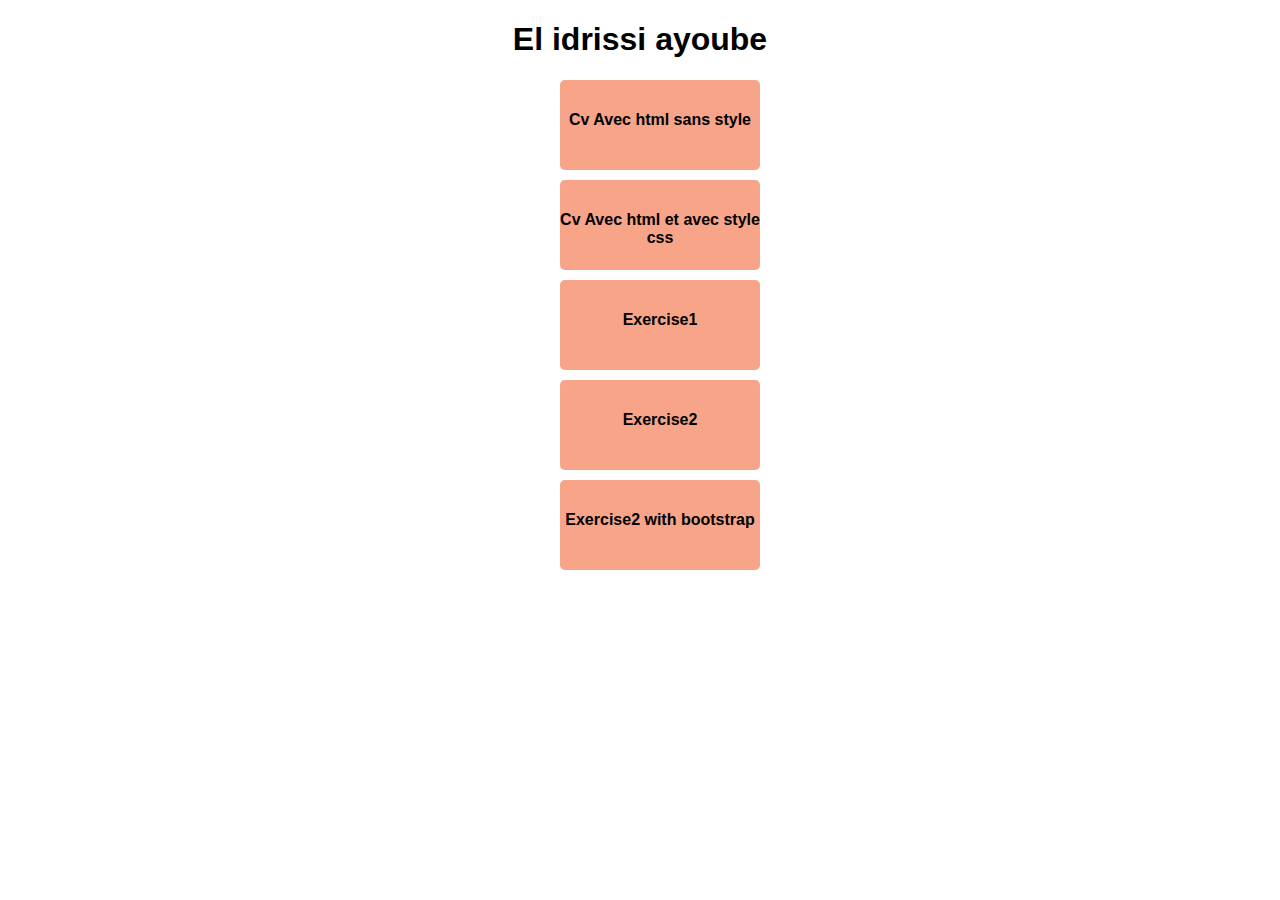
<file: index.html>
<!DOCTYPE html>
<html>
<head>
   <style >
      body
      {
           font-family:'Trebuchet MS', sans-serif;
      }
      h1,h4
      {
        text-align: center;
      }
   li
      {
        width: 200px;
        height: 90px;
        margin: auto;
        background-color: #f8a488;
        margin-bottom: 10px;
        list-style-type: none;
        border-radius: 5px;
        text-align: center;
        padding-top: 10px;
        box-sizing: border-box;
      }
      a
      {
        text-decoration: none;
        color: black;
      }
   </style>
	<title></title>
</head>
<body>
	 <h1>El idrissi ayoube</h1>
   <ul>
    <li> <h4><a href="./cvs/cv.html">Cv Avec html sans style </a></h4></li>
     <li> <h4><a href="./cvs/cvcss.html">Cv Avec html et avec style css </a></h4> </li>
     <li><h4><a href="ex1.html">Exercise1</a></h4></li>
     <li><h4><a href="ex2.html">Exercise2</a></h4></li>
     <li><h4><a href="ex2(btsrp).html">Exercise2 with bootstrap</a></h4></li>
   </ul>


  </ul>
  
</body>
</html>
</file>
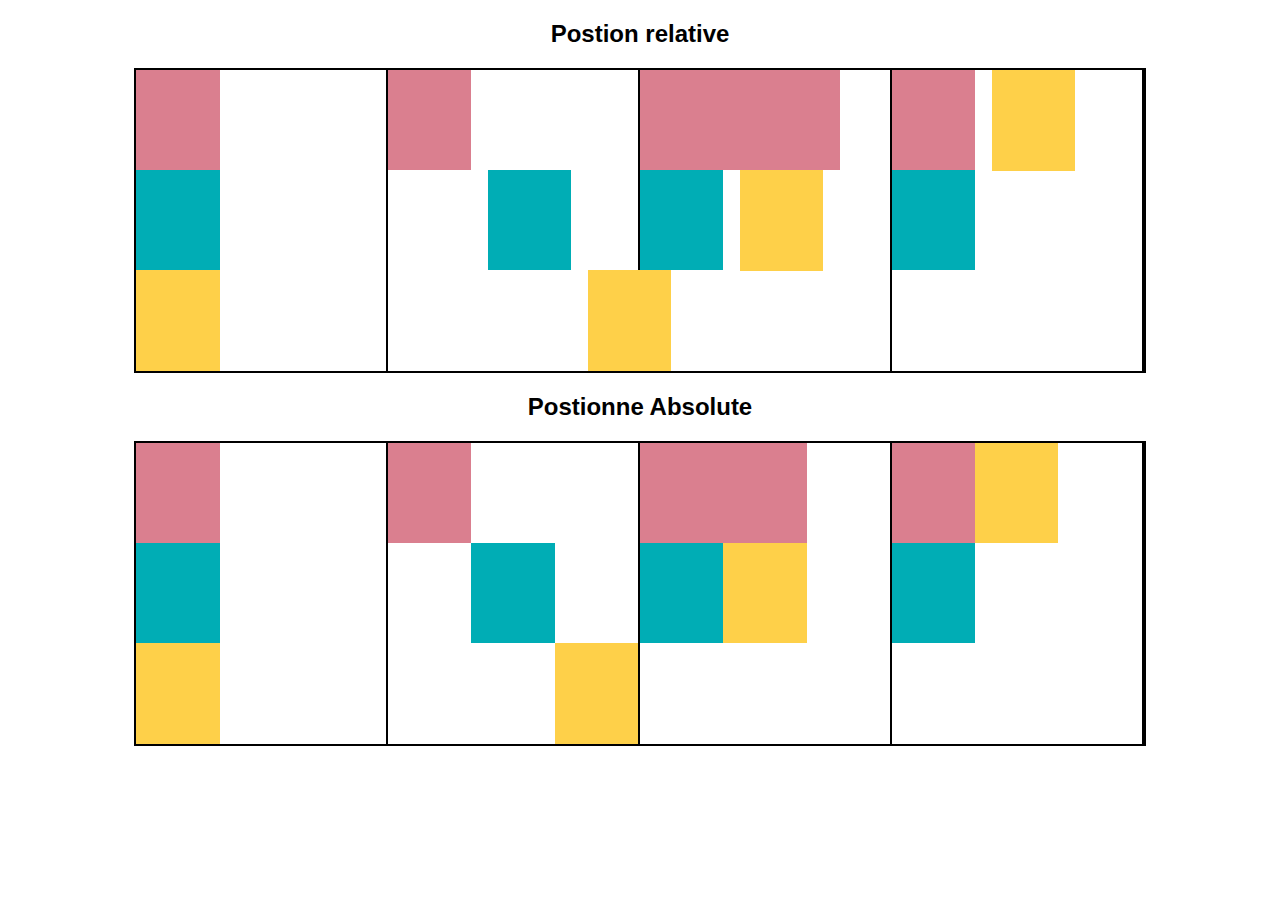
<file: ex1.html>
<!DOCTYPE html>
<html>
<head>
	<link rel="stylesheet" type="text/css" href="ex1.css">
	<title></title>
</head>
<body>
	<h2>Postion relative</h2>
<div class="container_pr">
	<div class="container">
	<div class="box1"></div>
	<div class="box2"></div>
	<div class="box3"></div>
    </div>
    <div class="container">
	<div class="box4"></div>
	<div class="box5"></div>
	<div class="box6"></div>
	</div>
	<div class="container">
	<div class="box7"></div>
	<div class="box8"></div>
	<div class="box9"></div>
    </div>
    <div class="container">
	<div class="box10"></div>
	<div class="box11"></div>
	<div class="box12"></div>
    </div>
</div>
	<h2>Postionne Absolute</h2>
<div class="container_pa">
	<div class="container">
		<div class="card1"></div>
		<div class="card2"></div>
		<div class="card3"></div>
	</div>
	<div class="container">
		<div class="card4"></div>
		<div class="card5"></div>
		<div class="card6"></div>
	</div>
	<div class="container">
		<div class="card7"></div>
		<div class="card8"></div>
		<div class="card9"></div>
	</div>
	<div class="container">
		<div class="card10"></div>
		<div class="card11"></div>
		<div class="card12"></div>
	</div>
</div>

</body>
</html>
</file>
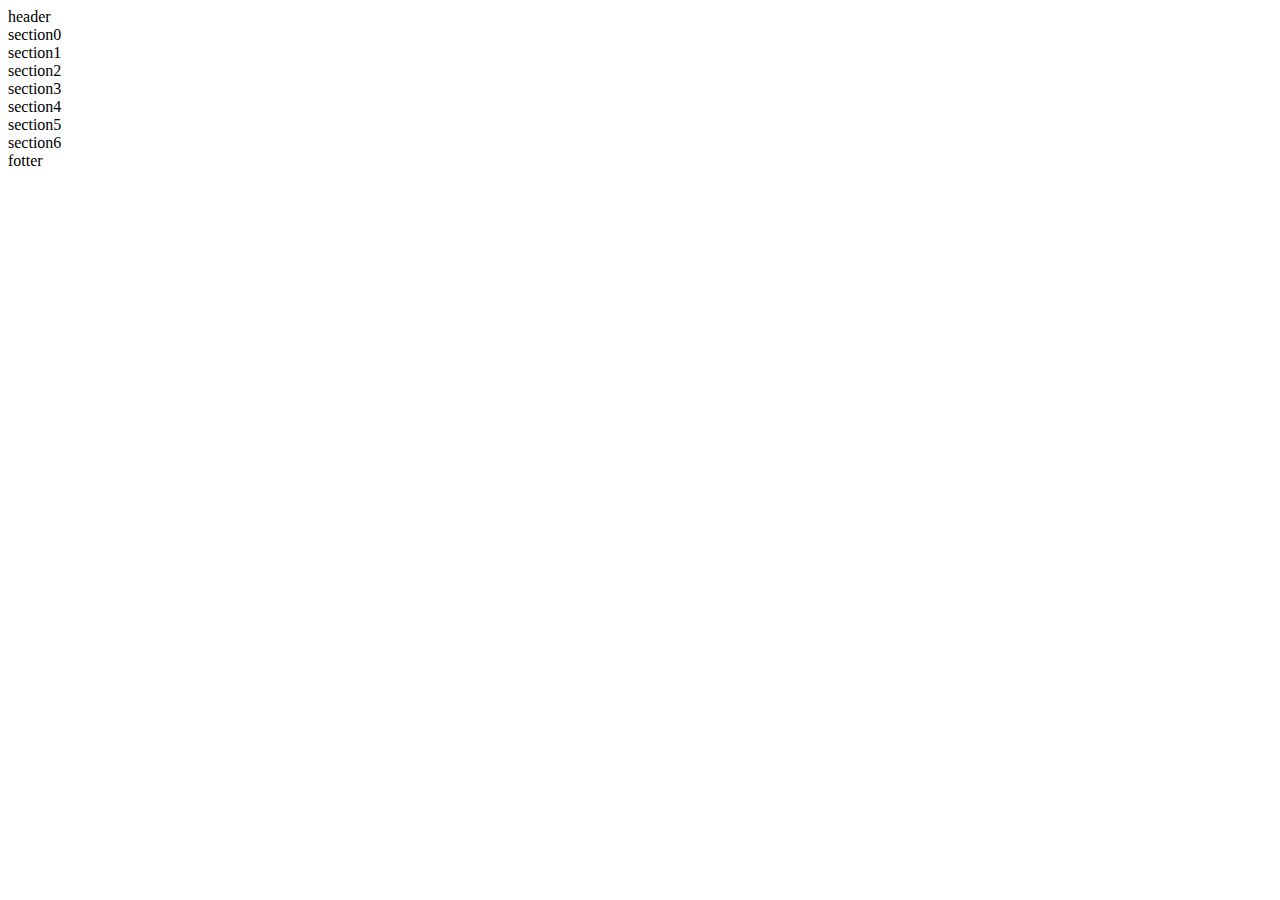
<file: ex2(btsrp).html>
<!DOCTYPE html>
<html>
<head>
	<!-- CSS only -->
<link href="https://cdn.jsdelivr.net/npm/bootstrap@5.0.0/dist/css/bootstrap.min.css" rel="stylesheet" integrity="sha384-wEmeIV1mKuiNpC+IOBjI7aAzPcEZeedi5yW5f2yOq55WWLwNGmvvx4Um1vskeMj0" crossorigin="anonymous">
	<title></title>
</head>
<body>
	<div class="container-fluid bg-secondary mb-3 p-5 text-center">header</div>
	<div class="container-fluid bg-primary mb-3 p-5 text-center"> section0</div>
	<div class="container-fluid mb-3">
		<div class="row">
		<div class="col-md-3  col-sm-6  bg-warning p-5 text-center mb-1">section1</div>
	    <div class="col-md-3  col-sm-6 bg-info p-5 text-center mb-1">section2</div>
	    <div class="col-md-3  col-sm-6 bg-success p-5 text-center mb-1">section3</div>
	    <div class="col-md-3  col-sm-6 bg-danger p-5 text-center mb-1">section4</div>
	    </div>
	</div>
	<div class="container-fluid r">
      <div class="row">
      	<div class="col-md-6 text-center p-5 bg-info mr-1 mb-1">section5</div>
      	<div class="col-md-6 text-center p-5 bg-warning mr-1 mb-1">section6</div>
      </div>
	</div>
	<div class="container-fluid bg-secondary p-5 text-center">fotter</div>
	

</body>
</html>
</file>
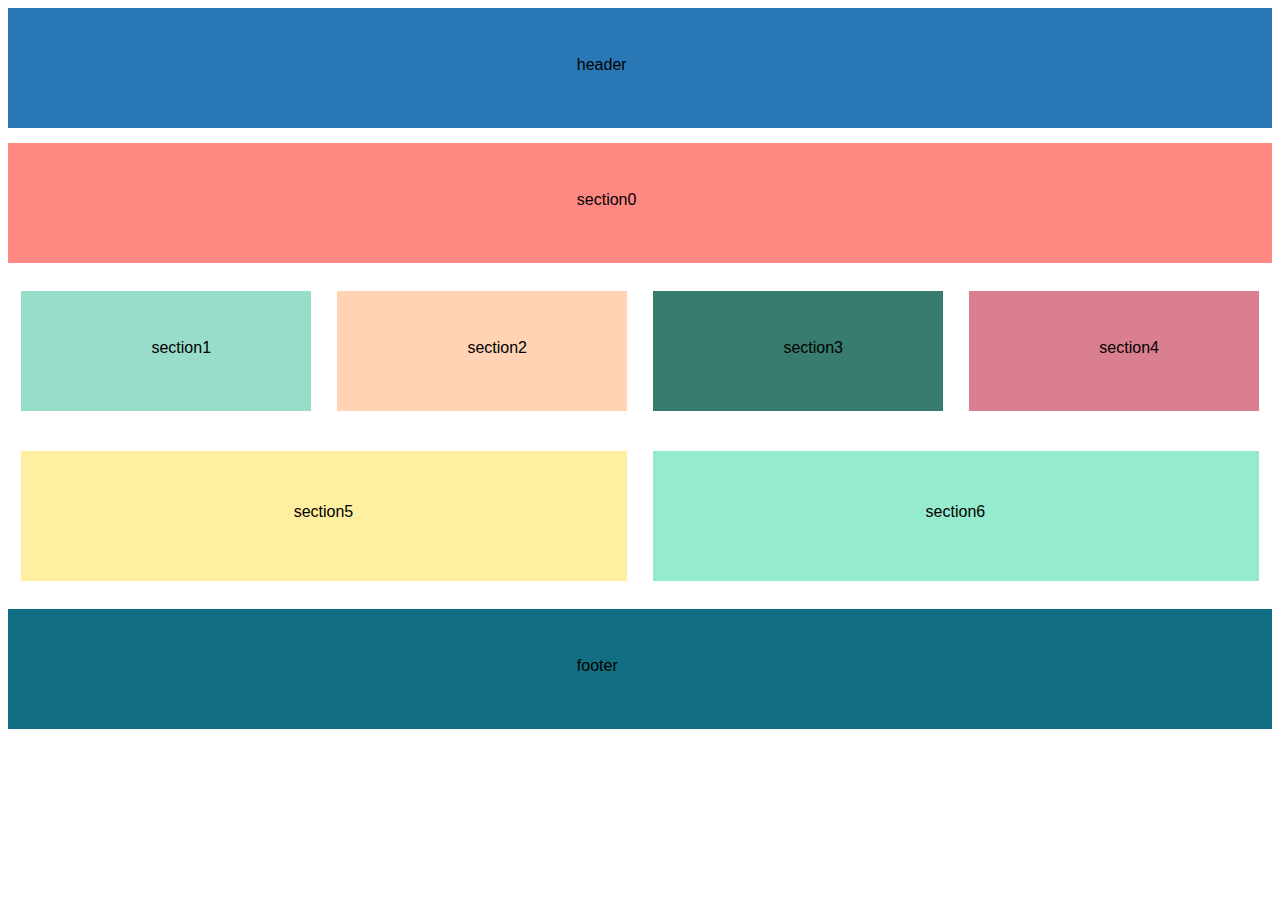
<file: ex2.html>
<!DOCTYPE html>
<html>
<head>
	<link rel="stylesheet" type="text/css" href="ex2.css">
	<title></title>
</head>
<body>
	<div class="col1"><span>header</span></div>
	<div class="col2"><span>section0</span></div>
	<div class="col3">
	   <div class="box1"><span>section1</span></div>
	   <div class="box2"><span>section2</span></div>
	   <div class="box3"><span>section3</span></div>
	   <div class="box4"><span>section4</span></div>
	</div>
    <div class="col4">
    	<div class="card1"><span>section5</span> </div>
    	<div class="card2"> <span>section6</span> </div>
    </div>
	<div class="col5"><span>footer</span></div>

</body>
</html>
</file>
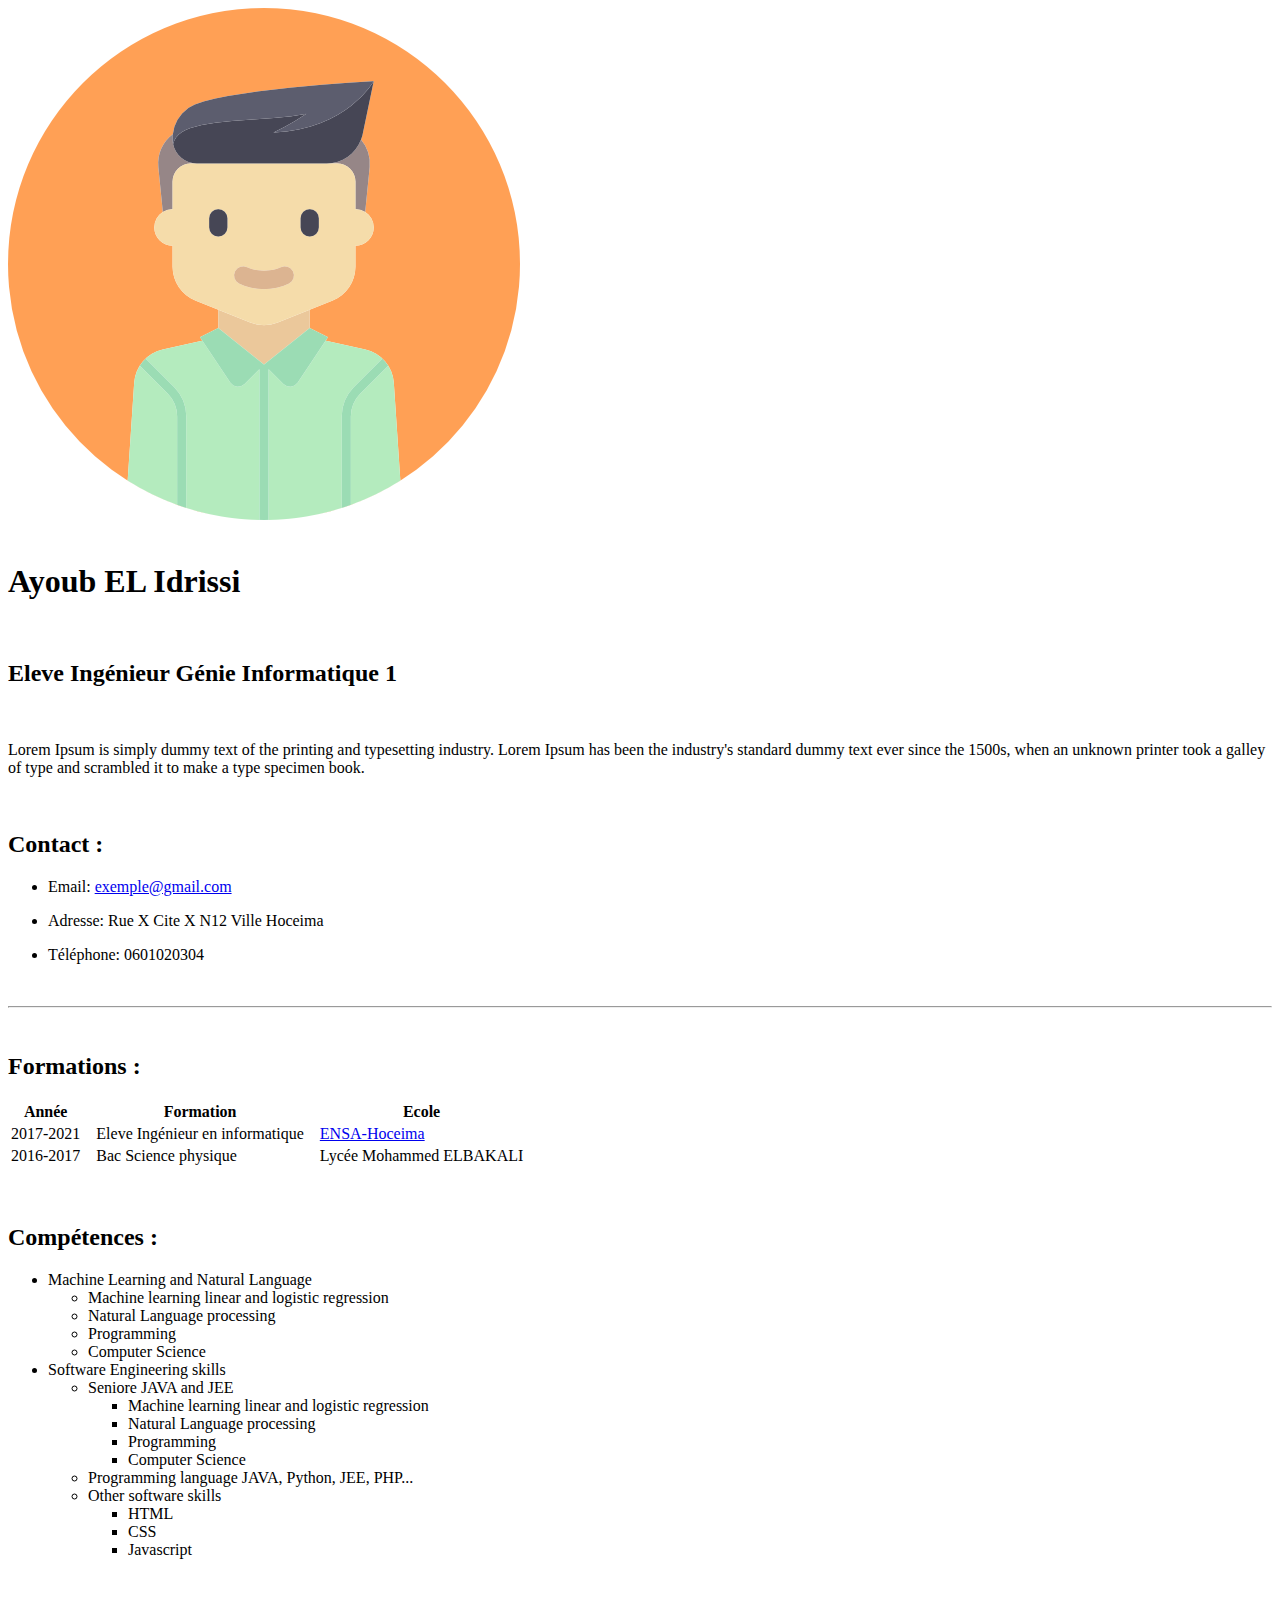
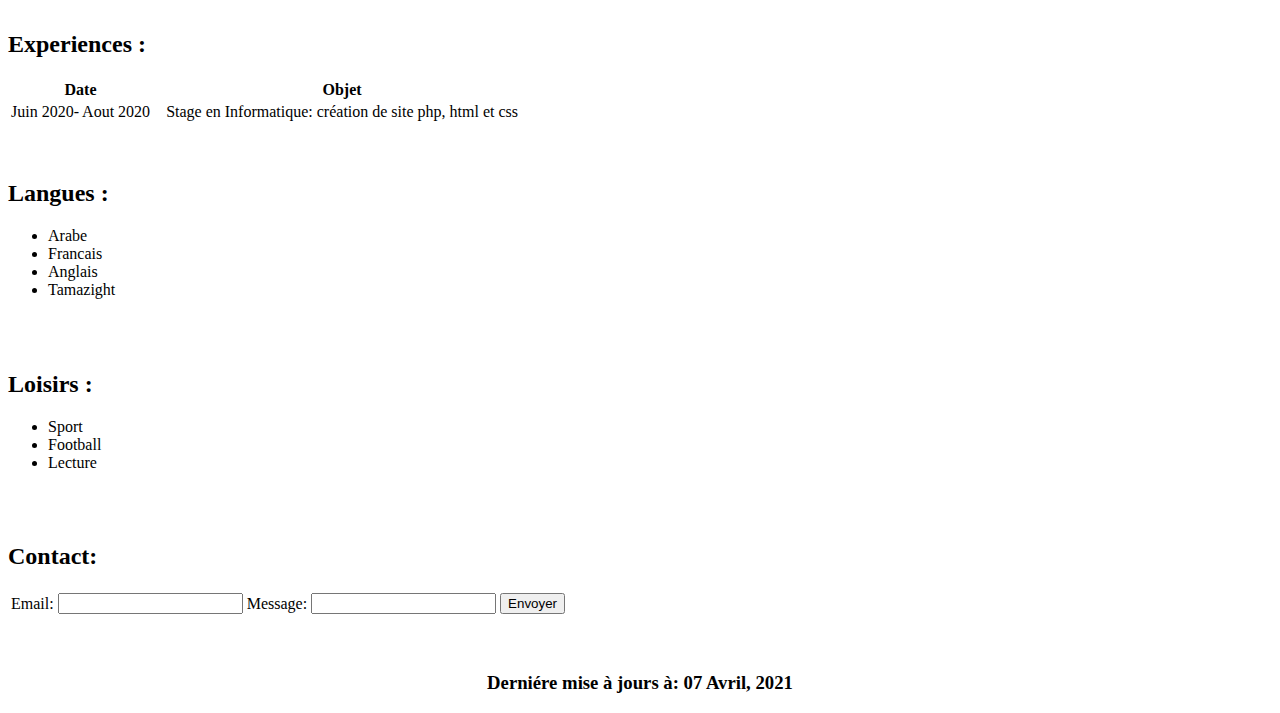
<file: cvs/cv.html>
<!DOCTYPE html>
<head>

</head>
<body>
    <div id="header"></div>
<div class="left"></div>
<div class="cv">
  <img class="image" src="avatar.png" />
  <br><br>
  <h1>Ayoub EL Idrissi</h1>
  <br>
  <h2>Eleve Ingénieur Génie Informatique 1</h2>
  <br>
  <p class="bio">
    Lorem Ipsum is simply dummy text of the printing and typesetting industry. Lorem Ipsum has been the industry's standard dummy text ever since the 1500s, when an unknown printer took a galley of type and scrambled it to make a type specimen book. 
  </p>
  <br>
  <h2 class="head">Contact :</h2>
  <ul>
    <li>
      <p>Email: <a href="mailto:exemple@gmail.com" >exemple@gmail.com</a></p>
      </li>
    <li><p>Adresse: Rue X Cite X N12 Ville Hoceima</p></li>
    <li><p>Téléphone: 0601020304</p></li>
  </ul>
  <br>
  <hr />
  <br>
  <h2 class="head">Formations :</h2>
  <table>
    <tr>
    <th>Année</th>
    <th>&ensp;</th>
    <th>Formation</th>
    <th>&ensp;</th>
    <th>Ecole</th>
  </tr>
  <tr>
    <td>2017-2021</td>
    <td>&ensp;</td>
    <td>Eleve Ingénieur en informatique</td>
    <td>&ensp;</td>
    <td><a href="https://ensah.ma/">ENSA-Hoceima</a></td>
  </tr>
    <tr>
    <td>2016-2017</td>
    <td>&ensp;</td>
    <td>Bac Science physique </td>
    <td>&ensp;</td>
    <td>Lycée Mohammed ELBAKALI</td>
  </tr>
  </table>
  <br><br>
  <h2 class="head">Compétences :</h2>
  <ul>
    <li>Machine Learning and Natural Language </li>
    <ul>
    <li>Machine learning linear and logistic regression </li>
    <li>Natural Language processing </li>
    <li>Programming</li>
    <li>Computer Science</li>
    </ul>
    <li>Software Engineering skills </li>
    <ul>
    <li>Seniore JAVA and JEE </li>
    <ul>
    <li>Machine learning linear and logistic regression </li>
    <li>Natural Language processing </li>
    <li>Programming</li>
    <li>Computer Science</li>
    </ul>
    </ul>
    <ul>
    <li>Programming language JAVA, Python, JEE, PHP... </li>
    <li>Other software skills </li>
     <ul>
    <li>HTML </li>
    <li>CSS</li>
    <li>Javascript</li>
    </ul>
    </ul>
    
  </ul>
  <br><br>
  <h2 class="head">Experiences :</h2>
  <table>
    <tr>
    <th>Date</th>
    <th>&ensp;</th>
    <th>Objet</th>
  </tr>
  <tr>
    <td>Juin 2020- Aout 2020</td>
    <td>&ensp;</td>
    <td>Stage en Informatique: création de site php, html et css</td>
  </tr>
  </table>
  
    <br><br>
   <h2 class="head">Langues :</h2>
  <ul>
    <li>Arabe</li>
    <li>Francais</li>
    <li>Anglais</li>
    <li>Tamazight</li>
  </ul>
  <br><br>
     <h2 class="head">Loisirs :</h2>
  <ul>
    <li>Sport</li>
    <li>Football</li>
    <li>Lecture</li>
  </ul>
  <br><br>
   <h2 class="head">Contact: </h2>
  <table>
  
  <tr>
    <td><label for="email">Email:</label></td>
    <td><input type="text" id="email" name="email"></td>
    <td><label for="message">Message:</label></td>
    <td><input type="text" id="message" name="message"></td>
    <td><input type="submit" value="Envoyer"></td>
  </tr>
  </table>
  <br><br>
</div>
  <div class="right"></div>
  
<div id="footer">
  <h3 id="date">
      <center>Derniére mise à jours à: 07 Avril, 2021</center>
  </h3>
</div>
</body>
</html>
</file>
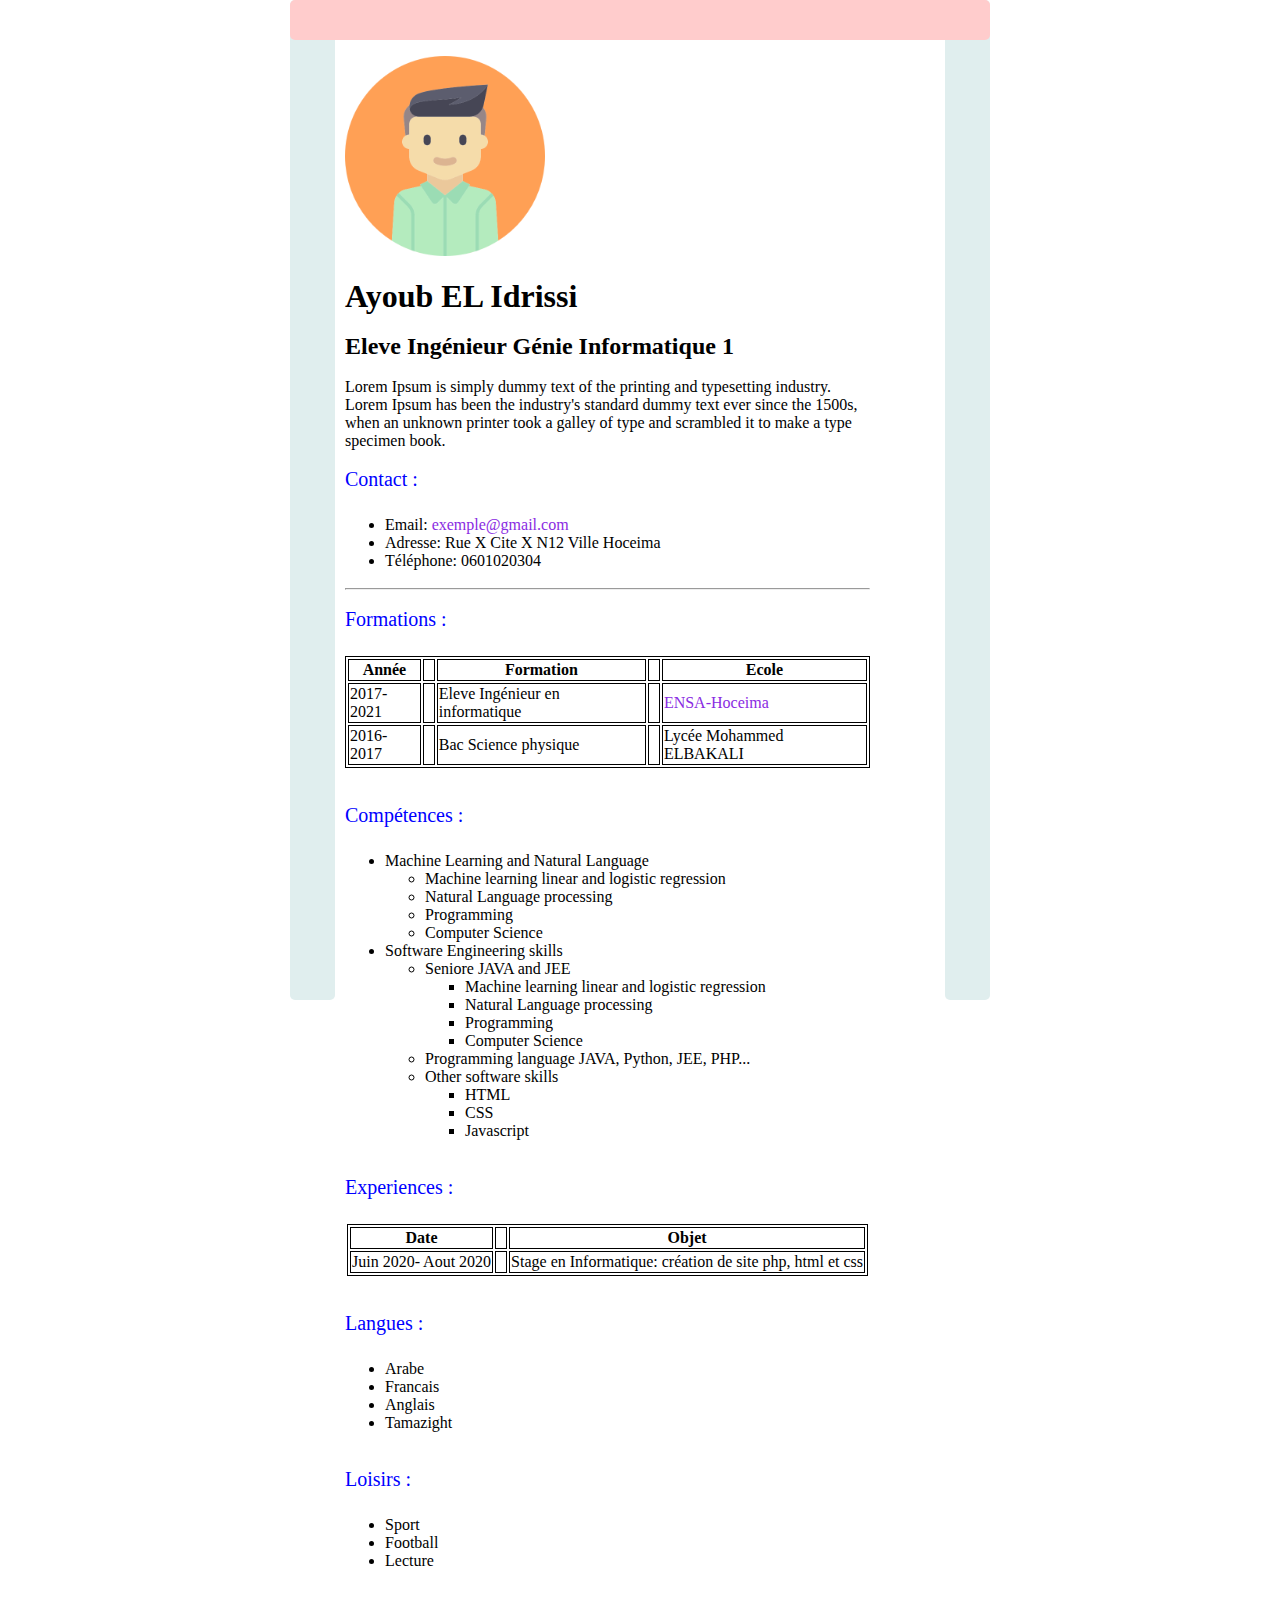
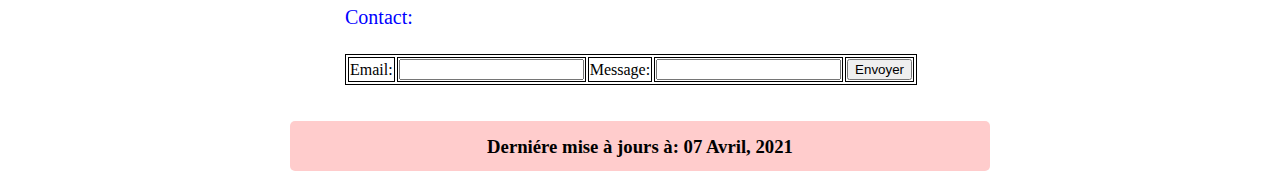
<file: cvs/cvcss.html>
<!DOCTYPE html>
<head>
<style>
    * {
  max-width: 700px;
  margin: auto;
}


div {
  border-radius: 5px;
}

#header {
  height: 40px;
  width: 100%;
  background-color: #ffcccc;
  position: fixed;
  z-index: 1;
}

#title {
  margin-left: 3%;
}

#footer {
  height: 50px;
  width: 100%;
  background-color: #ffcccc;
  clear: both;
  position: relative;
}

.left {
  height: 1000px;
  width: 45px;
  background-color: #e0eeee;
  float: left;
  position: fixed;
}

.right {
    height: 1000px;
  width: 45px;
  background-color: #e0eeee;
  float: right;
  position: inherit;
}

.cv {
  display: inline-block;
  margin-top: 6px;
  margin-left: 55px;
  width: 75%;
  height: 1000px;
}

p,
li {
  font-family: 'Cormorant Garamond';
}

.head {
    font-size: 20px;
font-weight: lighter;
color: blue;
margin-bottom: 25px;
}

#date {
  font-family: Sacramento;
  padding-top: 15px;
}

a {
  color: blueviolet;
  text-decoration: none;
}

table, th, td {
  border: 1px solid black;
}

.image {
    max-height: 200px;
    margin-top: 50px;
}


</style>
</head>
<body>
    <div id="header"></div>
<div class="left"></div>
<div class="cv">
  <img class="image" src="avatar.png" />
<br><br>
<h1>Ayoub EL Idrissi</h1>
<br>
<h2>Eleve Ingénieur Génie Informatique 1</h2>
<br>
<p class="bio">
  Lorem Ipsum is simply dummy text of the printing and typesetting industry. Lorem Ipsum has been the industry's standard dummy text ever since the 1500s, when an unknown printer took a galley of type and scrambled it to make a type specimen book. 
</p>
<br>
<h2 class="head">Contact :</h2>
<ul>
  <li>
    <p>Email: <a href="mailto:exemple@gmail.com" >exemple@gmail.com</a></p>
    </li>
  <li><p>Adresse: Rue X Cite X N12 Ville Hoceima</p></li>
  <li><p>Téléphone: 0601020304</p></li>
</ul>
<br>
<hr />
<br>
  <h2 class="head">Formations :</h2>
  <table>
    <tr>
    <th>Année</th>
    <th>&ensp;</th>
    <th>Formation</th>
    <th>&ensp;</th>
    <th>Ecole</th>
  </tr>
  <tr>
    <td>2017-2021</td>
    <td>&ensp;</td>
    <td>Eleve Ingénieur en informatique</td>
    <td>&ensp;</td>
    <td><a href="https://ensah.ma/">ENSA-Hoceima</a></td>
  </tr>
    <tr>
    <td>2016-2017</td>
    <td>&ensp;</td>
    <td>Bac Science physique </td>
    <td>&ensp;</td>
    <td>Lycée Mohammed ELBAKALI</td>
  </tr>
  </table>
  <br><br>
  <h2 class="head">Compétences :</h2>
  <ul>
    <li>Machine Learning and Natural Language </li>
    <ul>
    <li>Machine learning linear and logistic regression </li>
    <li>Natural Language processing </li>
    <li>Programming</li>
    <li>Computer Science</li>
    </ul>
    <li>Software Engineering skills </li>
    <ul>
    <li>Seniore JAVA and JEE </li>
    <ul>
    <li>Machine learning linear and logistic regression </li>
    <li>Natural Language processing </li>
    <li>Programming</li>
    <li>Computer Science</li>
    </ul>
    </ul>
    <ul>
    <li>Programming language JAVA, Python, JEE, PHP... </li>
    <li>Other software skills </li>
     <ul>
    <li>HTML </li>
    <li>CSS</li>
    <li>Javascript</li>
    </ul>
    </ul>
    
  </ul>
  <br><br>
  <h2 class="head">Experiences :</h2>
  <table>
    <tr>
    <th>Date</th>
    <th>&ensp;</th>
    <th>Objet</th>
  </tr>
  <tr>
    <td>Juin 2020- Aout 2020</td>
    <td>&ensp;</td>
    <td>Stage en Informatique: création de site php, html et css</td>
  </tr>
  </table>
  
    <br><br>
   <h2 class="head">Langues :</h2>
  <ul>
    <li>Arabe</li>
    <li>Francais</li>
    <li>Anglais</li>
    <li>Tamazight</li>
  </ul>
  <br><br>
     <h2 class="head">Loisirs :</h2>
  <ul>
    <li>Sport</li>
    <li>Football</li>
    <li>Lecture</li>
  </ul>
  <br><br>
   <h2 class="head">Contact: </h2>
  <table>
  
  <tr>
    <td><label for="email">Email:</label></td>
    <td><input type="text" id="email" name="email"></td>
    <td><label for="message">Message:</label></td>
    <td><input type="text" id="message" name="message"></td>
    <td><input type="submit" value="Envoyer"></td>
  </tr>
  </table>
  <br><br>
</div>
  <div class="right"></div>
  
<div id="footer">
  <h3 id="date">
      <center>Derniére mise à jours à: 07 Avril, 2021</center>
  </h3>
</div>
</body>
</html>
</file>
<file: ex1.css>
[class^="box"]
{
	height: 33.33%;
	width: 33.33%;
}
body
{
	font-family: 'Trebuchet MS', sans-serif;
}
h2
{
	text-align: center;
}
div[class*="box"]:nth-child(1)
{
	background-color: #da7f8f;
}
div[class*="box"]:nth-child(2)
{
	background-color: #00adb5;
}
div[class*="box"]:nth-child(3)
{
    background-color: #fed049;
}
.box5
{
	position: relative;
	left: 100px;
}
.box6
{
	position: relative;
	left: 200px;
}
.box7
{
	width: 200px;
}
.box9
{
	position: relative;
	left: 100px;
	bottom: 100px;
}
.box12
{
	position: relative;
	left: 100px;
	bottom: 200px;
}
.container_pa,.container_pr
{
	height: 305px;
	border: 2px solid black;
	width: 80%;
	margin: auto;
	box-sizing: border-box;
}
.container
{ 
	position: relative;
	float: left;
	width: 25%;
	box-sizing: border-box;
	border-right:  2px solid black;
	height: 100%;
}
[class^="card"]
{
	width: 33.33%;
	height: 33.33%;
}
div[class^="card"]:nth-child(1)
{
    background-color: #da7f8f;
}
div[class^="card"]:nth-child(2)
{
	background-color: #00adb5;
}
div[class^="card"]:nth-child(3)
{
	background-color: #fed049;
}
.card5
{
	position: absolute;
	left: 33.33%;
	height: 33.33%;
}
.card6
{
	position: absolute;
	left: 66.66%;
	top: 66.66%;
}
.card7
{
	width: 66.66%;
}
.card9
{
	position: absolute;
	left:  33.33%;
	top: 33.33%;
}
.card12
{
	position: absolute;
	left: 33.33%;
	top: 0;
}
</file>
<file: ex2.css>
.col1,.col2,.col5
{
   height: 120px;
   margin-bottom: 15px;
}
body
{
	font-family: 'Trebuchet MS', sans-serif;
}
span
{
	position: relative;
	left: 45%;
	top: 40%;
}
[class^="box"]
{
   float: left;
   width: 23%;
   height: 120px;
   margin: 1%;
}
[class^="card"]
{
	float: left;
	width: 48%;
	height: 130px;
	margin:1%;
}
.col3,.col4
{
  overflow: auto;
  margin-bottom: 15px;
}
.col1
{
	background-color: #2978b5;
}
.col2
{
	background-color: #ff8882;
}
.col5
{
	background-color: #126e82;
}
.box1
{
	background-color: #98ddca;
}
.box2
{
	background-color: #ffd3b4;
}
.box3
{
	background-color: #387c6d;
}
.box4
{
	background-color: #da7f8f;
}
.card1
{
	background-color:#ffefa1; 
}
.card2
{
	background-color: #94ebcd;
}
@media screen and (min-width: 560px) and (max-width: 760px)
{
     [class^="box"]
     {
     	width: 48%;
     }
      [class^="card"]
     {
      width: 100%;
      margin:0 0 1% 0;
     }
}
@media screen and (max-width: 560px)
{
     [class^="box"]
     {
     	width: 100%;
     	margin:0 0 1% 0;
     }
     [class^="card"]
     {
      width: 100%;
      margin:0 0 1% 0;
     }
}
</file>
